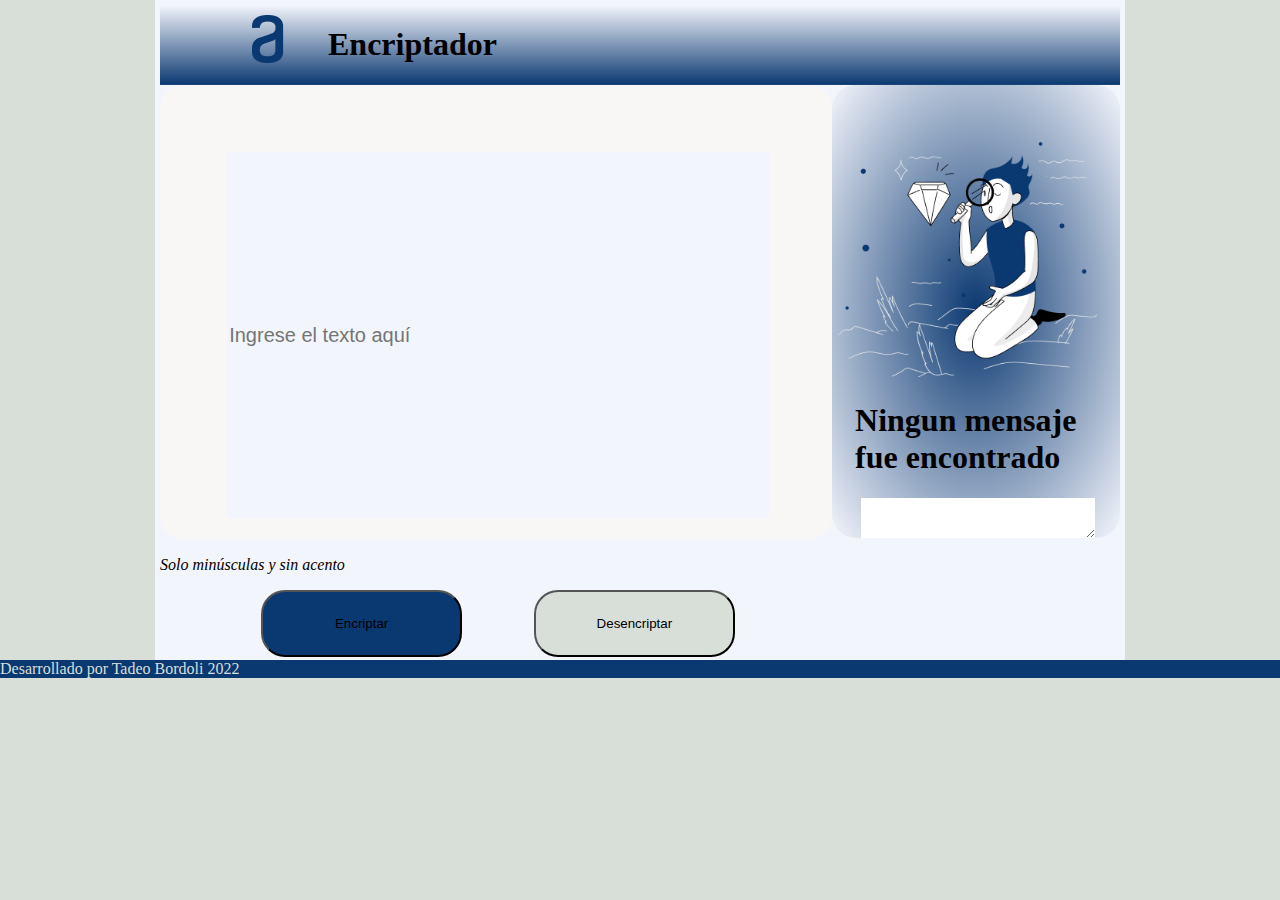
<file: index.html>
<!DOCTYPE html>
<html lang="es">
<head>
    <meta charset="UTF-8">
    <link rel="stylesheet" href="style.css">
    <script type="text/javascript" src="script.js"></script>
    <title>Encriptador de Tadeo</title>
</head>
<body>
    <div class="conteiner">
        <div class="logo">
            <img class="logoimg" src="imagenes/Logo.png">
            <h1 class="title">Encriptador</h1>


        </div>
        <div class="left">
            <input class="text-input" id="input-texto" type="text" placeholder="Ingrese el texto aquí">

        </div>
        <div class="right">
            <img src="imagenes/munieco.png" id="imgDer">
            <h1 id="texto">Ningun mensaje fue encontrado</h1>
            <textarea name="name" id="texto2"></textarea>
            <button id="copiar" type="button" name="button" onclick = "copy()">¡Copiar!</button>
        </div>
        <div class="left-button">
            <p>Solo minúsculas y sin acento</p>
            <button type="button" id="btnencriptar" onclick="encriptar()">Encriptar</button>
            <button type="button" id="btndesencriptar" onclick="desencriptar()">Desencriptar</button>
        </div>
    </div>
</body>
<footer id ="foot">Desarrollado por Tadeo Bordoli 2022</footer>
</html>
</file>
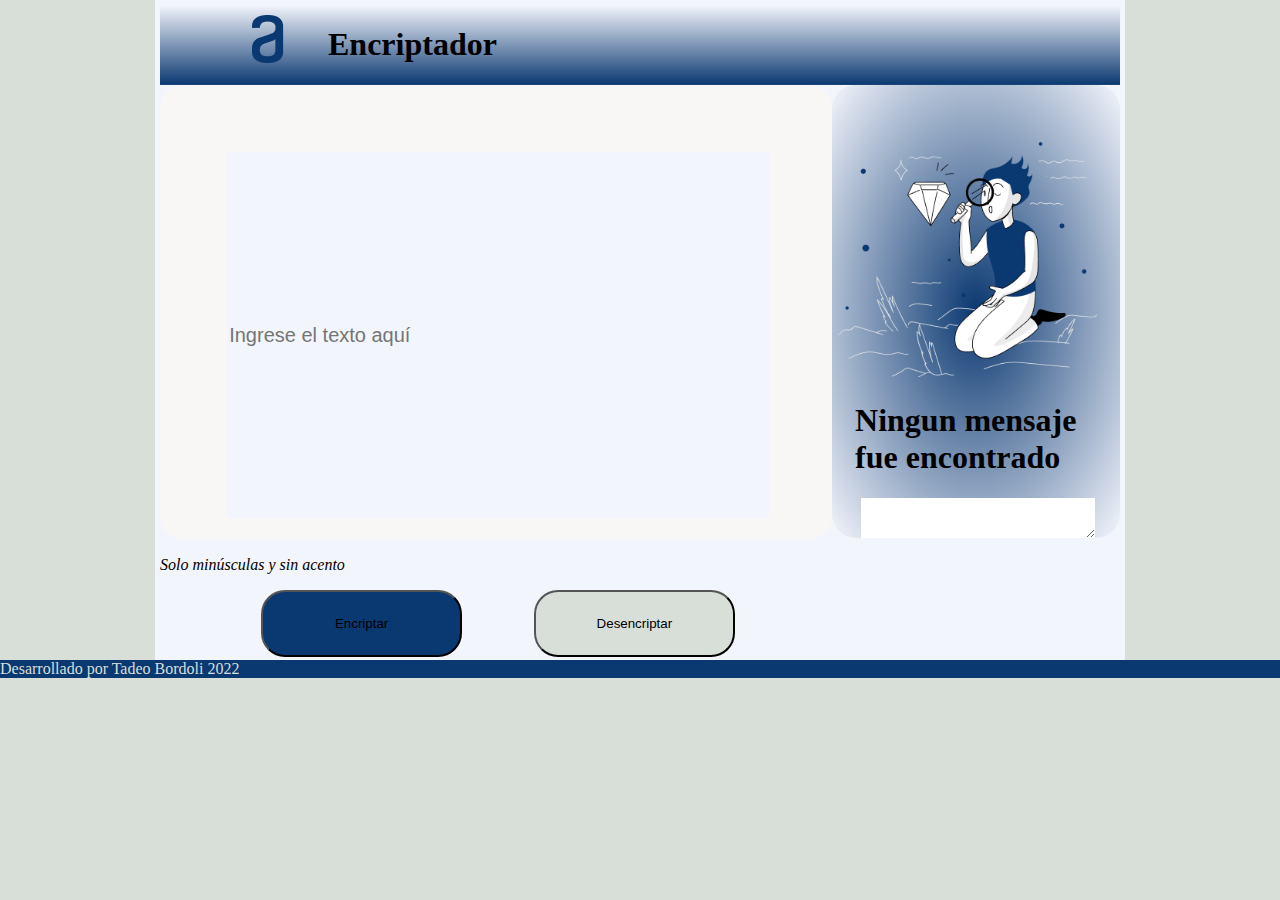
<file: Retoencriptador/index.html>
<!DOCTYPE html>
<html lang="es">
<head>
    <meta charset="UTF-8">
    <link rel="stylesheet" href="style.css">
    <script type="text/javascript" src="script.js"></script>
    <title>Encriptador de Tadeo</title>
</head>
<body>
    <div class="conteiner">
        <div class="logo">
            <img class="logoimg" src="imagenes/Logo.png">
            <h1 class="title">Encriptador</h1>


        </div>
        <div class="left">
            <input class="text-input" id="input-texto" type="text" placeholder="Ingrese el texto aquí">

        </div>
        <div class="right">
            <img src="imagenes/munieco.png" id="imgDer">
            <h1 id="texto">Ningun mensaje fue encontrado</h1>
            <textarea name="name" id="texto2"></textarea>
            <button id="copiar" type="button" name="button" onclick = "copy()">¡Copiar!</button>
        </div>
        <div class="left-button">
            <p>Solo minúsculas y sin acento</p>
            <button type="button" id="btnencriptar" onclick="encriptar()">Encriptar</button>
            <button type="button" id="btndesencriptar" onclick="desencriptar()">Desencriptar</button>
        </div>
    </div>
</body>
<footer id ="foot">Desarrollado por Tadeo Bordoli 2022</footer>
</html>
</file>
<file: style.css>
body {
    margin: 0px;
    padding: 0px;
    background:#d8dfd8;
}

.conteiner{
    margin: auto;
    width: 960px;
    height: 650px;
    padding: 5px;
    background:#f3f5fc;
}

.logo{
    width: 100%;
    float: left;
    background: linear-gradient(#f3f5fc,#0A3871) 24px;
}

.left{
    float: left;
    width: 70%;
    height: 70%;
    border-radius: 24px;
    background: rgb(249, 246, 246);
}

.right{
    float: right;
    width: 30%;
    height: auto;
    border-radius: 24px;
    background: radial-gradient(#0A3871,#f3f5fc);
}

.left-button{
    float: left;
    width: 70%;
    height: auto;
    border-radius: 24px;
    font-style: italic;
}

.logoimg{
    margin-top: 1%;
    margin-left: 5%;
    float: inherit;
}

.title{
    float: inherit;
    margin: left;
}

.text-input{
    float: left;
    margin-left: 10%;
    margin-top: 10%;
    width: 80%;
    height: 80%;
    color: #0A3871;
    font-size: 20px;
    border: none;
    outline: none;
    background: #f3f5fc;
    
}

#imgDer{
    margin-left: 2%;
    margin-top: 20%;
    width: 90%;
    height: auto;
}

#texto{
    margin-left: 8%;
    margin-right: 5%;
}

#texto2{
    float: left;
    margin-left: 10%;
    color: #0A3871;
    width: 80%;
    height: 60%;
    border: none;
    outline: none;
    font-size: 15px;
}

#btnencriptar{
padding: 24px;
width: 30%;
height: 60%;
border-radius: 24px;
margin-left: 15%;
background: #0A3871;
}

#btndesencriptar{
    padding: 24px;
    width: 30%;
    height: 60%;
    border-radius: 24px;
    margin-left: 10%;
    background: #d8dfd8;;
    }

    #copiar{
        margin-left: 33%;
        margin-top: 90%;
        padding: 24px;
        width: 40%;
        height: 10%;
        background:#d8dfd8 ;
        border-radius: 24px;
        display: none;
    }

    #foot{
        margin-bottom: auto;
        background: #0A3871;
        color: #d8dfd8;
    }
</file>
<file: Retoencriptador/style.css>
body {
    margin: 0px;
    padding: 0px;
    background:#d8dfd8;
}

.conteiner{
    margin: auto;
    width: 960px;
    height: 650px;
    padding: 5px;
    background:#f3f5fc;
}

.logo{
    width: 100%;
    float: left;
    background: linear-gradient(#f3f5fc,#0A3871) 24px;
}

.left{
    float: left;
    width: 70%;
    height: 70%;
    border-radius: 24px;
    background: rgb(249, 246, 246);
}

.right{
    float: right;
    width: 30%;
    height: auto;
    border-radius: 24px;
    background: radial-gradient(#0A3871,#f3f5fc);
}

.left-button{
    float: left;
    width: 70%;
    height: auto;
    border-radius: 24px;
    font-style: italic;
}

.logoimg{
    margin-top: 1%;
    margin-left: 5%;
    float: inherit;
}

.title{
    float: inherit;
    margin: left;
}

.text-input{
    float: left;
    margin-left: 10%;
    margin-top: 10%;
    width: 80%;
    height: 80%;
    color: #0A3871;
    font-size: 20px;
    border: none;
    outline: none;
    background: #f3f5fc;
    
}

#imgDer{
    margin-left: 2%;
    margin-top: 20%;
    width: 90%;
    height: auto;
}

#texto{
    margin-left: 8%;
    margin-right: 5%;
}

#texto2{
    float: left;
    margin-left: 10%;
    color: #0A3871;
    width: 80%;
    height: 60%;
    border: none;
    outline: none;
    font-size: 15px;
}

#btnencriptar{
padding: 24px;
width: 30%;
height: 60%;
border-radius: 24px;
margin-left: 15%;
background: #0A3871;
}

#btndesencriptar{
    padding: 24px;
    width: 30%;
    height: 60%;
    border-radius: 24px;
    margin-left: 10%;
    background: #d8dfd8;;
    }

    #copiar{
        margin-left: 33%;
        margin-top: 90%;
        padding: 24px;
        width: 40%;
        height: 10%;
        background:#d8dfd8 ;
        border-radius: 24px;
        display: none;
    }

    #foot{
        margin-bottom: auto;
        background: #0A3871;
        color: #d8dfd8;
    }
</file>
